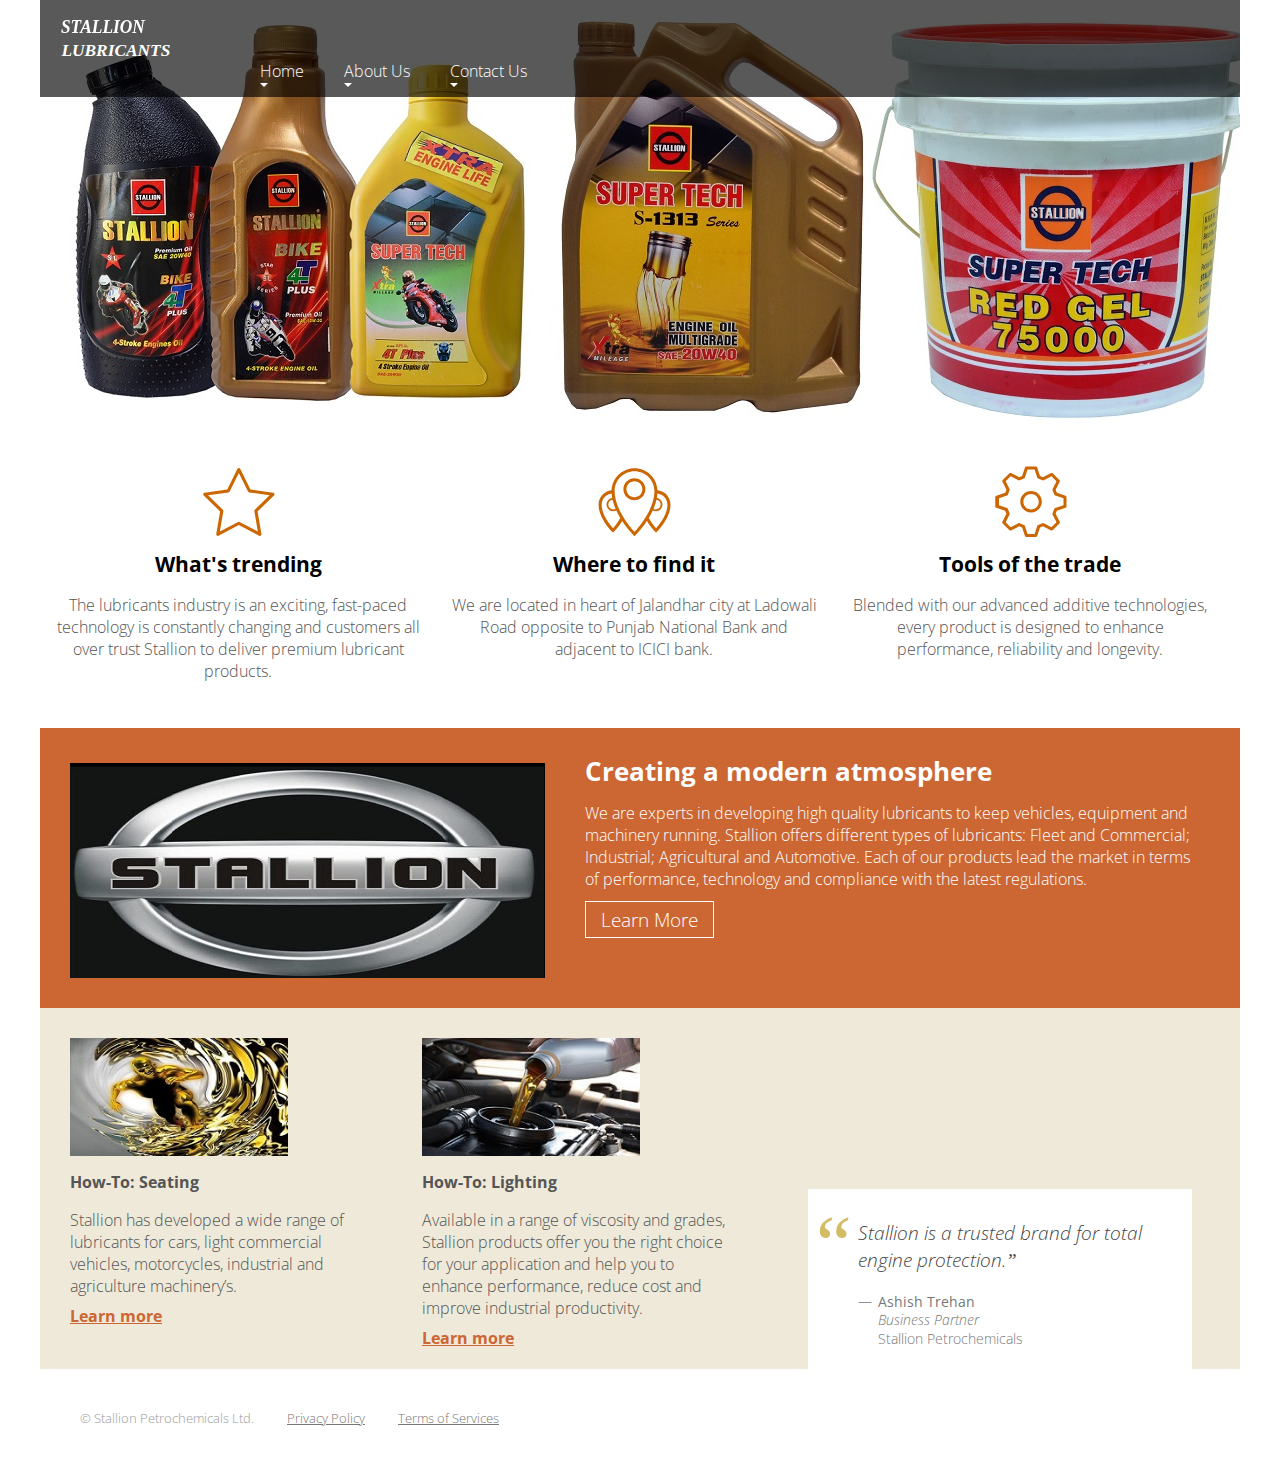
<file: index.html>
<!DOCTYPE HTML>
<html>
	<head>
		<meta http-equiv="Content-Type" content="text/html; charset=UTF-8">
		<meta name="viewport" content="width=device-width, initial-scale=1">
		<title>Stallion Lubricants</title>
		<link rel="stylesheet" type="text/css" media="screen" href="css/screen.css">
		
		<!-- Global Site Tag (gtag.js) - Google Analytics -->
		<script async src="https://www.googletagmanager.com/gtag/js?id=UA-107172597-2"></script>
		<script>
  			window.dataLayer = window.dataLayer || [];
  			function gtag(){dataLayer.push(arguments)};
  			gtag('js', new Date());

  			gtag('config', 'UA-107172597-2');
		</script>
	</head>
	<body>


		<div id="page">
		
			<header>
				<a class="logo" title="Stallion Lubricants" href="http://stallionworks.ca"><span>Stallion Lubricants</span></a>
				<div class="hero">
					<span>
					<h1>IT'S MORE THAN JUST OIL. IT'S LIQUID ENGINEERING</h1>
					<a class="btn" title="Get advice from top designers" href="#">Get advice<span> from top designers</span></a>
					</span>
				</div>
				
			</header>
			
			<section class="main">
				<aside>
					<div class="content trending">
						<h3><a href="#">What&apos;s trending</a></h3>
						<p>The lubricants industry is an exciting, fast-paced technology is constantly changing and customers all over trust Stallion to deliver premium lubricant products.</p>			
					</div>
				</aside>
				<aside>
					<div class="content find-it">
						<h3><a href="#">Where to find it</a></h3>
						<p>We are located in heart of Jalandhar city at Ladowali Road opposite to Punjab National Bank and adjacent to ICICI bank.</p>					
					</div>
				</aside>
				<aside>
					<div class="content tools">
						<h3><a href="#">Tools of the trade</a></h3>
						<p>Blended with our advanced additive technologies, every product is designed to enhance performance, reliability and longevity.</p>
					</div>
				</aside>
							
			</section>
			
			<section class="atmosphere">
				<article>	
					<h2>Creating a modern atmosphere</h2>
					<p>We are experts in developing high quality lubricants to keep vehicles, equipment and machinery running. Stallion offers different types of lubricants: Fleet and Commercial; Industrial; Agricultural and Automotive. Each of our products lead the market in terms of performance, technology and compliance with the latest regulations.</p>
					<a class="btn" title="Creating a modern atmosphere" href="#">Learn More</a>
				</article>
			</section>
			
			<section class="how-to">
				<aside>
					<div class="content">
						<img alt="choose the proper seating" src="images/photo_seating.jpg"></img>
						<h4>How-To: Seating</h4>
						<p>Stallion has developed a wide range of lubricants for cars, light commercial vehicles, motorcycles, industrial and agriculture machinery’s.</p>
						<a title="Learn how to choose the proper seating." href="http://codifydesign.com">Learn more</a>
					</div>
				</aside>
				<aside>
					<div class="content">
						<img alt="choose the proper lighting" src="images/photo_lighting.jpg"></img>
						<h4>How-To: Lighting</h4>
						<p>Available in a range of viscosity and grades, Stallion products offer you the right choice for your application and help you to enhance performance, reduce cost and improve industrial productivity. </p>
						<a title="Learn how to choose the proper lighting." href="http://codifydesign.com">Learn more</a>
					</div>
				</aside>
				<blockquote>
					<p class="quote">Stallion is a trusted brand for total engine protection.</p>
					<p class="credit"><strong>Ashish Trehan</strong><br><em>Business Partner</em><br>Stallion Petrochemicals</p>
				</blockquote>
				
			
			</section>
			
			<nav>
				<ul>
					<li>
						<a title="Home" href="index.html" aria-haspopup="true">Home</a>
<!--						<ul>
							<li>
								<a title="Sub Link 1" href="#">Sub Link 1</a>
							</li>
							<li>
								<a title="Sub Link 2" href="#">Sub Link 2</a>
							</li>
							<li>
								<a title="Sub Link 3" href="#" aria-haspopup="true">Sub Link 3</a>
								<ul>
									<li>
										<a title="Sub Sub Link 1" href="#">Sub Sub Link 1</a>
									</li>
									<li>
										<a title="Sub Sub Link 2" href="#">Sub Sub Link 2</a>
									</li>
								</ul>
							</li>
						</ul>
-->					</li>
					<li>
						<a title="About Us" href="contact.html" aria-haspopup="true">About Us</a>
<!--					<ul>
							<li>
								<a title="Sub Link 1" href="#">Sub Link 1</a>
							</li>
							<li>
								<a title="Sub Link 2" href="#">Sub Link 2</a>
							</li>
						</ul>
					</li>
					<li>
						<a title="Products" href="#" aria-haspopup="true">Products</a>
						<ul>
							<li>
								<a title="Sub Link 1" href="#">Sub Link 1</a>
							</li>
							<li>
								<a title="Sub Link 2" href="#">Sub Link 2</a>
							</li>
						</ul>
					</li>
-->					<li>
						<a title="Contact Us" href="contact.html" aria-haspopup="true">Contact Us</a>
					</li>
				
				</ul>
			</nav>
			
			<footer>
				&copy; Stallion Petrochemicals Ltd.
				<div class="content">
					<a title="Privacy Policy" href="#">Privacy Policy</a>
					<a title="Terms of Services" href="#">Terms of Services</a>
				</div>
			</footer>
			
			
		</div>



	</body>
</html>
</file>
<file: css/screen.css>
/* CSS Document for Screens */

@import url('https://fonts.googleapis.com/css?family=Open+Sans:300,300i,700,700i');

body { font-family: 'Open Sans', sans-serif; font-size: 16px; font-weight: 300; color: #555; margin: 0; padding: 0;}

#page { max-width: 1200px; margin: 0 auto; position: relative; }

/*  Text  */

h1 { margin: 0 0 1em 0; font-size: 2.8em; font-weight: 700; }
h2 { margin: 0 0 .5em 0; font-size: 1.6em; font-weight: 700; line-height: 1.1em; }
h3 { margin: 0 0 .5em 0; font-size: 1.3em; font-weight: 700; }
h4 { margin: 0 0 1.5em 0; font-size: 1em; font-weight: 700; }

p { margin: 0 0 1rm 0; }

a { color: #007eff; }
a:visited { color: #65b1ff; }

a.btn {font-size: 1.2em; text-decoration: none; color: #fff; border: 1px solid #fff; padding: 4px 15px; transition: background-color .5s; }
a.btn:hover { background-color: rgba(0,0,0,.3); }

/*  Header  */

header { height: 430px; background: #cf0004 url(../images/banner_1200.jpg) no-repeat center bottom; position: relative; }

header a.logo { 
		z-index: 1;
		position: absolute; 
		display: block; width: 160px; height: 66px; 
		background: url(../images/logo.svg) no-repeat 0 0; background-size: contain;
		top: 15px; left: 20px;
		
}

header a.logo span { display: none }

header div.hero { position: absolute; width: 42%; top: 130px; left: 55%; }
header div.hero h1 { line-height: 1em; margin: 0 0 30px 0; color: #fff; }

/* below is added not to display hero section */
header div.hero {display: none;}

/* Section - All */
section { padding: 0 30px; }
section::after { content:''; display: block; clear: both; }


/* Section - Main */
section.main { margin-top: 20px; margin-bottom: 30px; padding: 0; }
section.main aside { width: 33%; float: left; text-align: center; }

section.main .content { margin: 15px; background: no-repeat center top; background-size: 75px 75px; padding-top: 85px; }

section.main aside h3 a { color: #000; text-decoration: none; }
section.main aside h3 a:hover {text-decoration: underline; }

section.main aside .content.trending { background-image: url(../images/icon_star.svg); }
section.main aside .content.find-it { background-image: url(../images/icon_marker.svg); }
section.main aside .content.tools { background-image: url(../images/icon_gear.svg); }

/* Section - atmosphere */

section.atmosphere { background-color: #cc6633; padding-top: 30px; padding-bottom: 30px; color: #fff; }
section.atmosphere article { padding: 0 20px 0 515px; background: url(../images/photo_lounge.jpg) no-repeat 0 5px; min-height: 220px; }


/* Section - how-to */
section.how-to {background-color: #eee9d9; position: relative; }

section.how-to aside { width: 30%; float: left; margin-right: 10px; }

section.how-to aside .content { padding: 30px 30px 20px 0; }

section.how-to aside .content img { display: block; margin-bottom: 15px; width: 70%; }

section.how-to aside .content h4 { margin-bottom:0; }
section.how-to aside .content p { margin-bottom:.5em; }
section.how-to aside .content a { display: inline-block; color: #cc6633; font-weight: 700; }

section.how-to blockquote {
	margin: 0; width: 32%;
	color: #444;
	background-color: #fff;
	position: absolute; bottom: 0; right: 4%;
}

section.how-to blockquote p { margin: 30px 30px 20px 50px; }

section.how-to blockquote p.quote { font-style: italic; font-size: 1.2em; }

section.how-to blockquote p.credit {
	color: #777;
	font-size: .9em; margin-top: 0; padding-left: 20px; line-height: 1.3em;
	position: relative;
	
}

section.how-to blockquote::before { 
content: '\201c'; color: #d2bd65; 
position: absolute;
top: 10px; left: 8px;
font-size: 5em;
font-family: serif;
}


section.how-to blockquote p.quote::after { content:'\201d'; font-family: serif;} 
section.how-to blockquote p.credit::before { content: '\2014'; position: absolute; top: -1px; left:0; }

/* Navigation */

nav {
	background-color: rgba(0,0,0,.65);
	position: absolute;
	top: 0px; left:0px;
	padding: 50px 0 0 0;
	width: 100%
}

nav::after { content:''; display: block; clear: both;}

nav ul { list-style: none; margin:0; padding: 0px; }

nav ul li:hover { background-color: #2b0306;}
nav ul li:hover > ul { display: block; }


nav ul li a {  
	display: inline-block;
	color: #fff;
	padding: 10px 20px;
	text-decoration: none;
	width: 125px;
	position: relative;
}

nav ul li a:visited {color: #fff; }

nav ul li a:hover {background-color: #6d0911; }

nav ul ul { position: absolute; top: 100%; background-color: #2b0306; display: none } 

nav ul ul li { position: relative; }

nav ul ul ul { left: 100%; top: 0px;}

/* top level */
nav > ul { padding-left: 200px; }
nav > ul  > li { float: left;}
nav > ul  > li > a { width: auto; padding: 10px 20px 15px 20px; }

nav a[aria-haspopup="true"]::after {
	content: '';
	display: block; width: 0px; height: 0px;
	position: absolute;
	top: 16px; right: 15px;
	border-top: 4px solid transparent;
	border-bottom: 4px solid transparent;
	border-left: 4px solid #fff;
}

nav > ul > li > a[aria-haspopup="true"]::after {
	border-left: 4px solid transparent;
	border-right: 4px solid transparent;
	border-top: 4px solid #fff;
	left: 20px; right:auto;
	bottom:6px; top:auto;
}



/* Fotter */

footer { font-size: .8em; margin: 40px; color: #999; }

footer .content { display: inline;}

footer a { margin-left: 30px; color: #777; }
footer a:visited{ color: #777; }
footer a:hover{ color: #000; }


/* Media query  */


@media screen and (max-width: 1000px) {
	h1 { font-size: 2.4em; }
	
	/* Header */
	header div.hero { left: 56%; }
	header div.hero h1 { margin-bottom: 20px; }
	
	/* Section - Atmosphere */
	section.atmosphere article { padding-left: 400px; background-size: 375px auto; }
}

@media screen and (max-width: 825px) {
	h1 { font-size: 2.2em; }
	
	/* Header */
	header { height: 300px; background-image: url(../images/banner_825.jpg); }
	header div.hero { top: 120px; left: 48%; }
	
	/* Section - Atmosphere */
	section.atmosphere article { padding-left: 325px; background-size: 300px auto; }
	
	/* Section - Hot-To */
	section.how-to blockquote p.quote {font-size: 1.1em; line-height: 1.2em; }
	section.how-to blockquote p.credit { font-size: .85em; }
} 

@media screen and (max-width: 760px) {
	
	h1 { font-size: 1.8em; }
	h2 { font-size: 1.4em; }
	h3 { font-size: 1.1em; }
	a.btn { font-size: 1em; }
	
	/* Header */
	header a.logo { width: 145px; height: 60px; }
	header div.hero { top: 140px; left: 48%; }
	
	/* Section Main */
	section.main { margin-top: 10px; margin-bottom: 10px; }
	section.main aside div.content { background-size: 55px 55px; padding-top: 60px;}
	
	/* Section - Hot-To */
	section.how-to aside div.content img { width: 85%; }
	
	/*  Navigation  */
	
	nav { padding-top: 80px; }
	nav > ul { padding-left: 10px; }
} 

@media screen and (max-width: 625px) {
	
	h1 { font-size: 1em; }  
	h3 { margin-bottom: 0px; }
	a.btn { font-size: .9em; }
	
	/* Header */
	header { height: 160px; background-image: url(../images/banner_625.jpg); background-position: left top;}
	header a.logo {
		width: 100%; height: 66px;
		left: 0px; top: 0px;
		background-color: rgba(0,0,0,.65);
		background-size: 112px 46px;
		background-position: 20px center;
	}
	header div.hero {width: 300px; top: 85px; left: 130px; }
	header div.hero h1 { margin-bottom: 10px; }
	
	
	
	/* Section Main */
	
	section.main aside { width: 100%; float: none; text-align: left; }
	section.main aside div.content { 
		margin: 8px 20px 8px 0px;
		padding: 5px 0px 10px 85px;
		background-size: 50px 50px;
		background-position: 20px 5px;
		
	}
	
	/* Section Atmosphere */
	
	section.atmosphere article { padding: 160px 20px 0px 0px; background-size: 300px auto; min-height: initial; }
	
	/* Section How To */
	section.how-to aside { width: 100%; float: none; margin: 0; position: relative; }
	section.how-to aisde div.content { padding: 20px 20px 20px 150px; }
	section.how-to aisde div.content p { font-size: .9em;}
	section.how-to aisde div.content img {
		display: inline-block;
		width: 125px;
		position: absolute;
		top: 30px; left: 0px;
		
	}
	
	section.how-to blockquote { 
		margin: 0 20px 0 40px;
		width: 90%;
		padding: 1px 0px 20px 0px;
		position: relative;
	}
	
	section.how-to blockquote  p.credit { margin-bottom: 0; }

	/*  Navigation  */
	nav { position: static; width: auto; padding: 20px 15px; background-color: #4b0a0c;}
	
	nav ul,
	nav ul ul,
	nav ul ul u { display: block; position: static; }
	
	nav  > ul { padding: 0; }
	nav > ul > li { float: none; margin-top: 25px;}
	
	
	nav ul li:hover { background: none;}
	nav ul li a { 
		width: auto;
		display: block;
		margin: 8px 10px;
		padding:8px 15px;
		border: 1px solid rgba(255,255,255,.25);
	
	}
	
	nav ul li a:hover { background-color: rgba(255,255,255,.2); }
	
	nav ul ul { background: none; }
	
	nav ul ul li a { margin-left: 30px; }
	nav ul ul ul li a { margin-left: 60px; }
	
	nav a[aria-haspopup="true"]::after { display:none; }
	
	/* Footer */
	
	footer div.content { display: block; margin-top: 15px; }
	footer div.content a { margin: 10px 20px 0px 0px; }

}

@media screen and (max-width: 425px) {
	
	/* Header  */
	header { height: 110px; background-image: url(../images/banner_425.jpg); }
	
	header a.logo {
		height: 36px; background: rgba(0,0,0,.65) url(../images/logo_small.svg) no-repeat center center;
		background-size: 126px 17px;
	}
	
	header div.hero { width: 100%; left: 0px; top: 46px; text-align: center;}
	
	header div.hero h1 { font-size: 1em; margin-bottom: 10px;}
	
	header div.hero a.btn { padding: 2px 30px; font-size: .8em; }
	
	header div.hero a.btn span { display: none;}
	
	/* Section  - How - To */
	
	section.how-to aside div.content { padding: 140px 20px 20px 0px;  }
	
	section.how-to aside div.content img { width: auto; height: 100px; top: 30px; }
	
	section.how-to blockquote { margin: 10px 40px 0 20px; }
	
	/* Footer */
	
	footer::after { content:''; display: block; clear: both; }
	
	footer div.content a{
		display: inline-block; margin: 0 0 10px 0;
		float: left;
		clear: both;
		
	}
	
}
</file>
